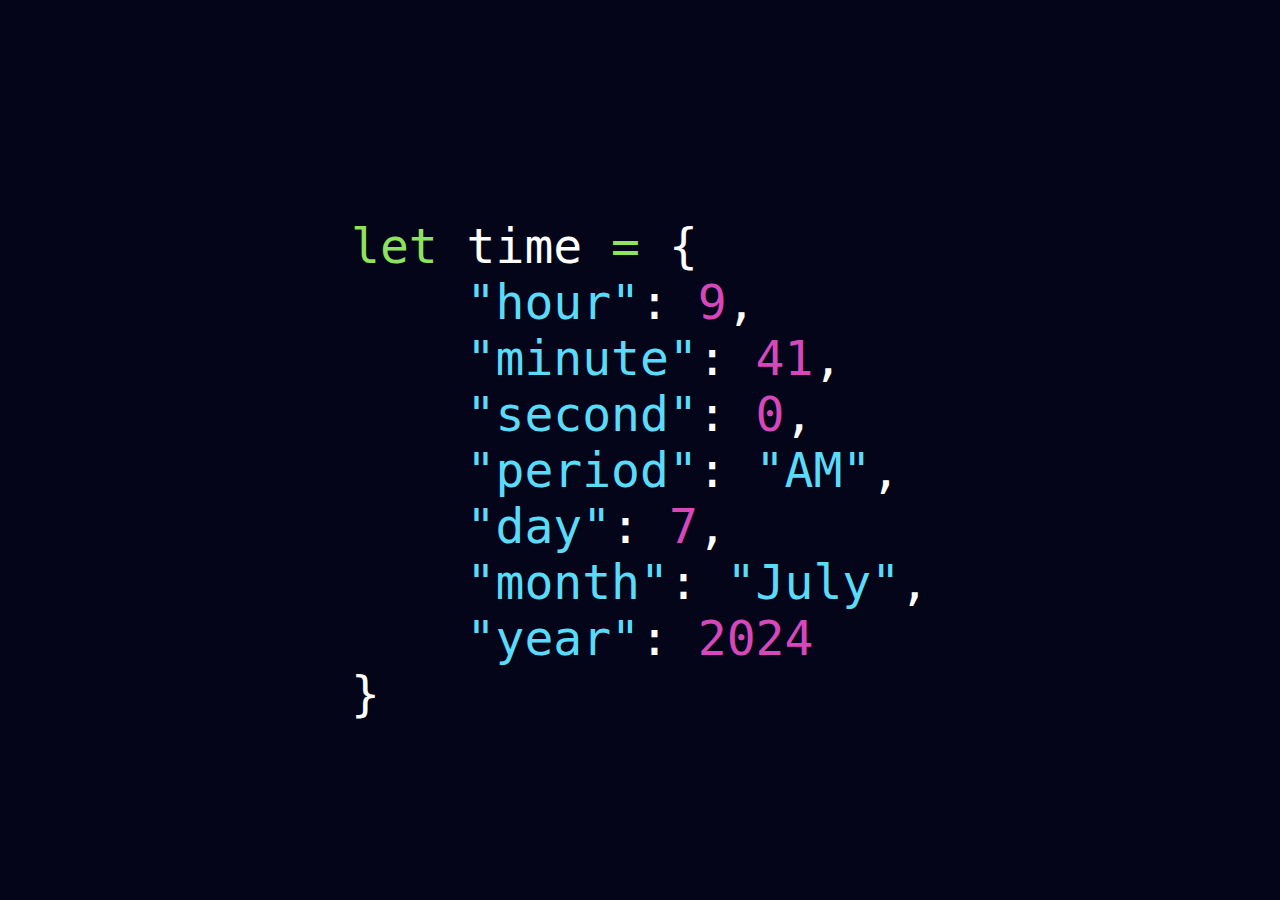
<file: wallpaper/code.html>
<!DOCTYPE html>
<html lang="en">
<head>
    <meta charset="UTF-8">
    <meta name="viewport" content="width=device-width, initial-scale=1.0">
    <title>Code</title>

    <link href="../styles/code.css" rel="stylesheet">
    <script src="../scripts/code.js"></script>
</head>
<body>
    <pre class="container">
<span class="declaration">let</span> time <span class="declaration">=</span> {
    <span class="string">"hour"</span>: <span class="float" id="hour">9</span>,
    <span class="string">"minute"</span>: <span class="float" id="minute">41</span>,
    <span class="string">"second"</span>: <span class="float" id="second">0</span>,
    <span class="string">"period"</span>: <span class="string" id="period">"AM"</span>,
    <span class="string">"day"</span>: <span class="float" id="day">7</span>,
    <span class="string">"month"</span>: <span class="string" id="month">"July"</span>,
    <span class="string">"year"</span>: <span class="float" id="year">2024</span>
}
    </pre>
</body>
</html>
</file>
<file: styles/code.css>
body {
    color: #ffffff;
    font-family: 'Consolas', 'Courier New', Courier, monospace;
    font-weight: 500;
    background-color: #040519;
    display: flex;
    flex-direction: column;
    align-items: center;
    justify-content: center;
}

.container {
    position: absolute;
    top: 50%;
    left: 50%;
    transform: translate(-50%, -50%);
}

pre {
    font-size: 48px;
}

.declaration {
    color: #8de35d;
}

.string {
    color: #5adbfa;
}

.float {
    color: #d747bc;
}
</file>
